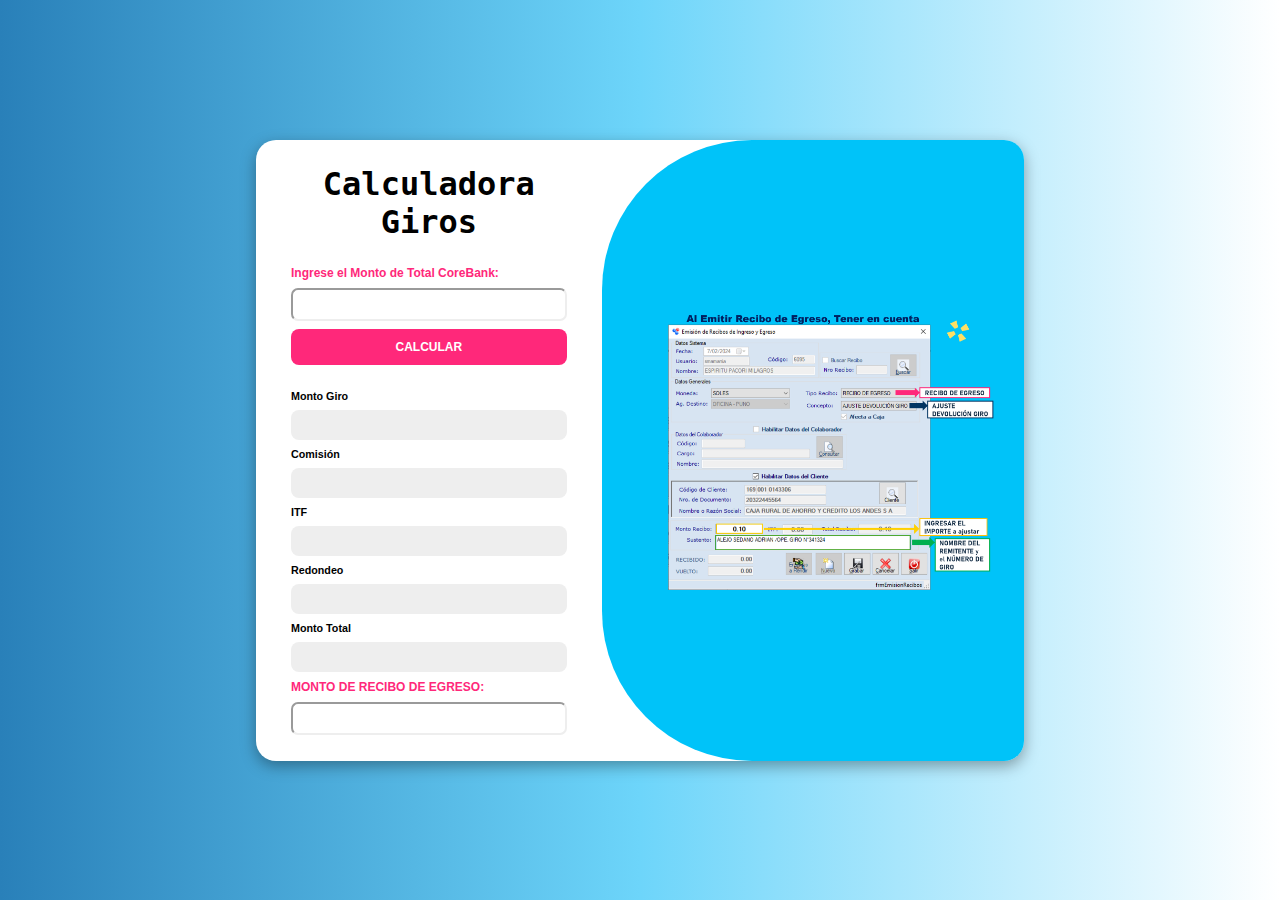
<file: index.html>
<!DOCTYPE html>
<html lang="en">
<head>
    <meta charset="UTF-8">
    <meta name="viewport" content="width=device-width, initial-scale=1.0">
    <title>Calculadora Giros</title>
    <link rel="preconnect" href="https://fonts.googleapis.com"> <link rel="preconnect" href="https://fonts.gstatic.com" crossorigin> <link href="https: //fonts.googleapis.com/css2?family=Reddit+Mono:wght@200..900&display=swap" rel="stylesheet">

    <link rel="stylesheet" href="estilos.css">

</head>
<body>
    <div id="contenedor">
        <div id="calculadoraBien">

            <h2>Calculadora Giros</h2>
    
            <div class="caja">
                <label for="Monto">Ingrese el Monto de Total CoreBank: </label>
                <input id="Monto" type="text">
                <button onclick="MontoGiro()">Calcular</button>
                <p id="mensaje"></p>
            </div>

            <div class="caja principal">
                
                <h6>Monto Giro</h6> 
                <div><p id="giroBn"></p></div>
                <h6> Comisión</h6> 
                <div><p id="ComisionBN"></p></div>
                <h6>ITF</h6> 
                <div><p id="ItfBN"></p></div>
                <h6>Redondeo</h6> 
                <div><p id="RedondeoBN"></p></div>
                <h6>Monto Total</h6> 
                <div><p id="MontoTotalBN"></p></div>
                <!--
                <label for="giroBn">MONTO GIRO: </label> 
                <input id="giroBn" type="text"> <br><br>

                <label for="ComisionBN">COMISION: </label> 
                <input id="ComisionBN" type="text"> <br><br>
        
                <label for="ItfBN">ITF: </label>
                <input id="ItfBN" type="text" ><br><br>
        
                <label for="RedondeoBN">REDONDEO: </label>
                <input id="RedondeoBN" type="text" ><br><br>
        
                <label for="MontoTotalBN">MONTO TOTAL: </label>
                <input id="MontoTotalBN" type="text" ><br><br>-->
            </div>
    
            <div class="caja">
                <label for="MontoRecibo">MONTO DE RECIBO DE EGRESO: </label>
                <input id="MontoRecibo" type="text" ><br>
            </div>        
        </div>

        <div class="imagen">
            <div class="Imga"></div>
        </div>
    

        <script src="calculadora.js"></script>
    </div>
</body>
</html>
</file>
<file: estilos.css>
*{
    margin: 0;
    padding: 0;
    font-family: 'Montserrat', sans-serif;
}
body{
    display: flex;
    align-items: center;
    justify-content: center;
    height: 100vh;
    background-image: linear-gradient(to right, #2980B9,#6DD5FA, #FFFFFF);
    
}
#contenedor{
    display: flex;
    width: 60%;
    max-width: 100%;
    min-height: 400px;
    background-color: #FFFFFF;
    border-radius: 20px;
    box-shadow: 0 5px 15px rgba(0, 0, 0, 0.35);
    position: relative;
    
}
#calculadoraBien {
    display: flex;
    flex-wrap: wrap;
    width: 45%;
}
h2, .caja {
    width: 100%;
}
h2{
    text-align: center;
    font-family: "Reddit Mono", monospace;
    width: 100%;
    margin: 25px;
    font-weight: bold;
    font-size: 2rem;
}


.caja button{
    background-color: #FF287A;
    color: #fff;
    font-size: 12px;
    padding: 10px 35px;
    border: 1px solid transparent;
    border-radius: 8px;
    font-weight: 600;
    text-transform: uppercase;
    width: 100%;
    margin: 0 0 25px 0;;
}
.caja button:hover{
    background-color: #FFDF64;
}

.caja{
    display: flex;
    flex-wrap: wrap;
    align-content: flex-start;
    padding: 0 35px;
    

}
.caja label{
    width: 100%;
    margin: 0;
    padding: 0;
    font-size: 12px;
    font-weight: bold;
    color: #FF287A;
}
.caja input{
    width: 100%;
    margin: 8px 0;
    padding: 0 8px;
    height: 29px;
    border-radius: 7px;
    outline: none;
    border-color: #eee;

}
.principal {
    padding: 0 35px;
}


.principal div {
    background-color: #eee;
    border: none;
    margin: 8px 0;
    padding: 0 8px;
    font-size: 13px;
    border-radius: 8px;
    width: 100%;
    height: 30px;
    display: flex;
    align-items: center;

}
.caja h6 {
    width: 100%;
    margin: 0;
    padding: 0;

}

.imagen{
    flex-grow: 1;
    background-color: #00C3F9;
    border-radius: 150px 20px 20px 150px;
    padding: 30px 30px 30px 65px;
}
.Imga{
    width: 100%;
    height: 100%;
    background-image: url(iman.png);
    background-size: contain;
    background-repeat: no-repeat;
    background-position: center;

}
</file>
